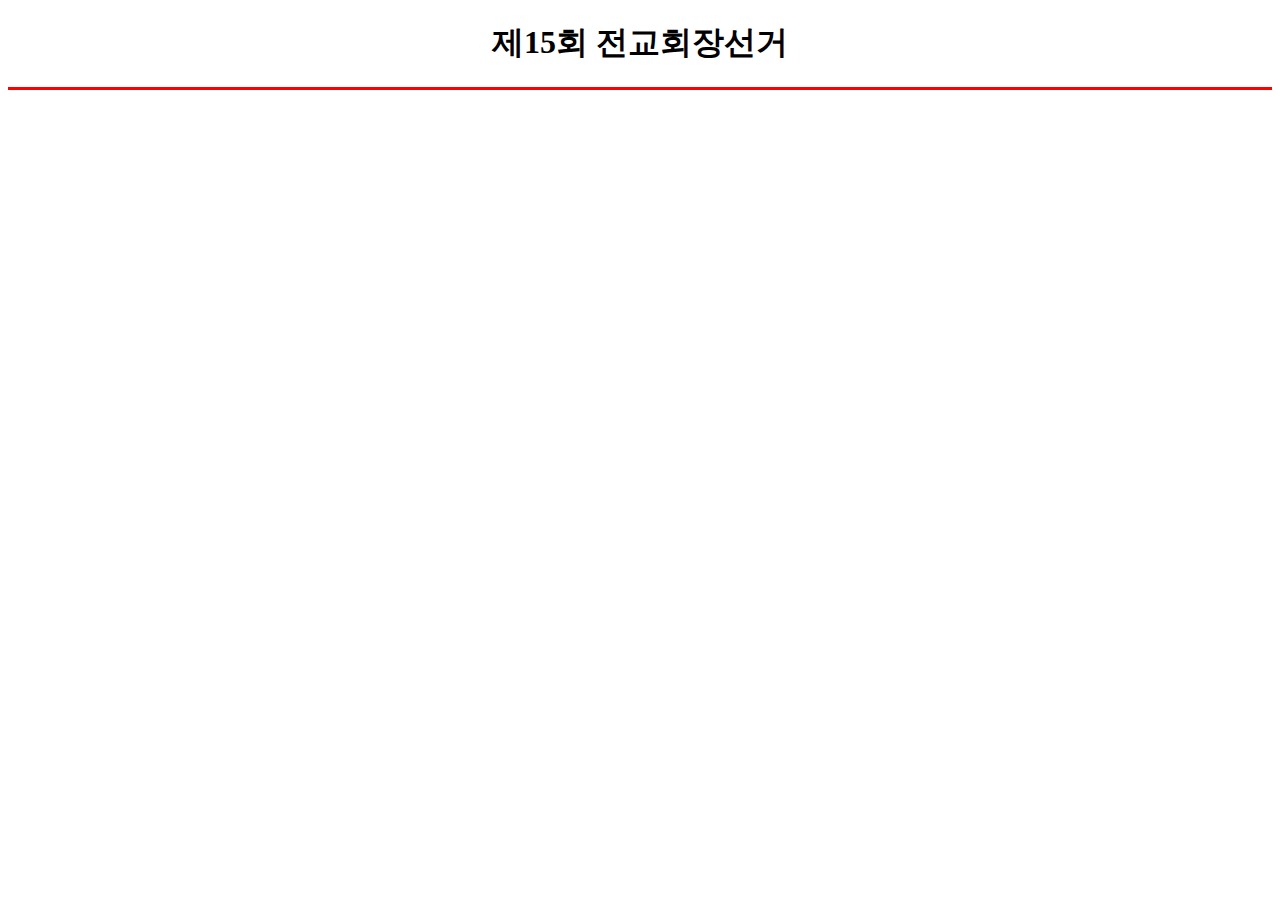
<file: 123.html>
<!DOCTYPE html>
<html lang="ko">
<head>
<meta charset="utf-8">

<meta http-equiv="X-UA-Compatible" content="IE=edge,chrome=1">

<meta name="viewport" content="width=device-width, initial-scale=1.0">
<meta name="author" content="hojeong">
<meta name="keywords" content="html5">
<meta name="description" content="HTML5 Template">

<meta name="robots" content="noindex, nofollow">

<meta name="robots" content="index, follow">
<title> HTML5 Template </title>


<link href="https://fonts.googleapis.com/css?family=Nanum+Gothic:400,700,800&amp;subset=korean" rel="stylesheet">
<link rel="shortcut icon" href="favicon.png">

<style>

.top1 {

border-bottom : 3px solid red;
text-align: center;

}


</style>


</head>
<body>

<div class="top1">

<h1>제15회 전교회장선거</h1>

</div>

<script type="text/javascript" src="http://ajax.googleapis.com/ajax/libs/jquery/2.1.4/jquery.min.js"></script>
<!-- Bootstrap JS CDN -->
<script type="text/javascript" src="https://maxcdn.bootstrapcdn.com/bootstrap/3.3.6/js/bootstrap.min.js"></script>
<script type="text/javascript" src=""></script>
</body>
</html>
</file>
